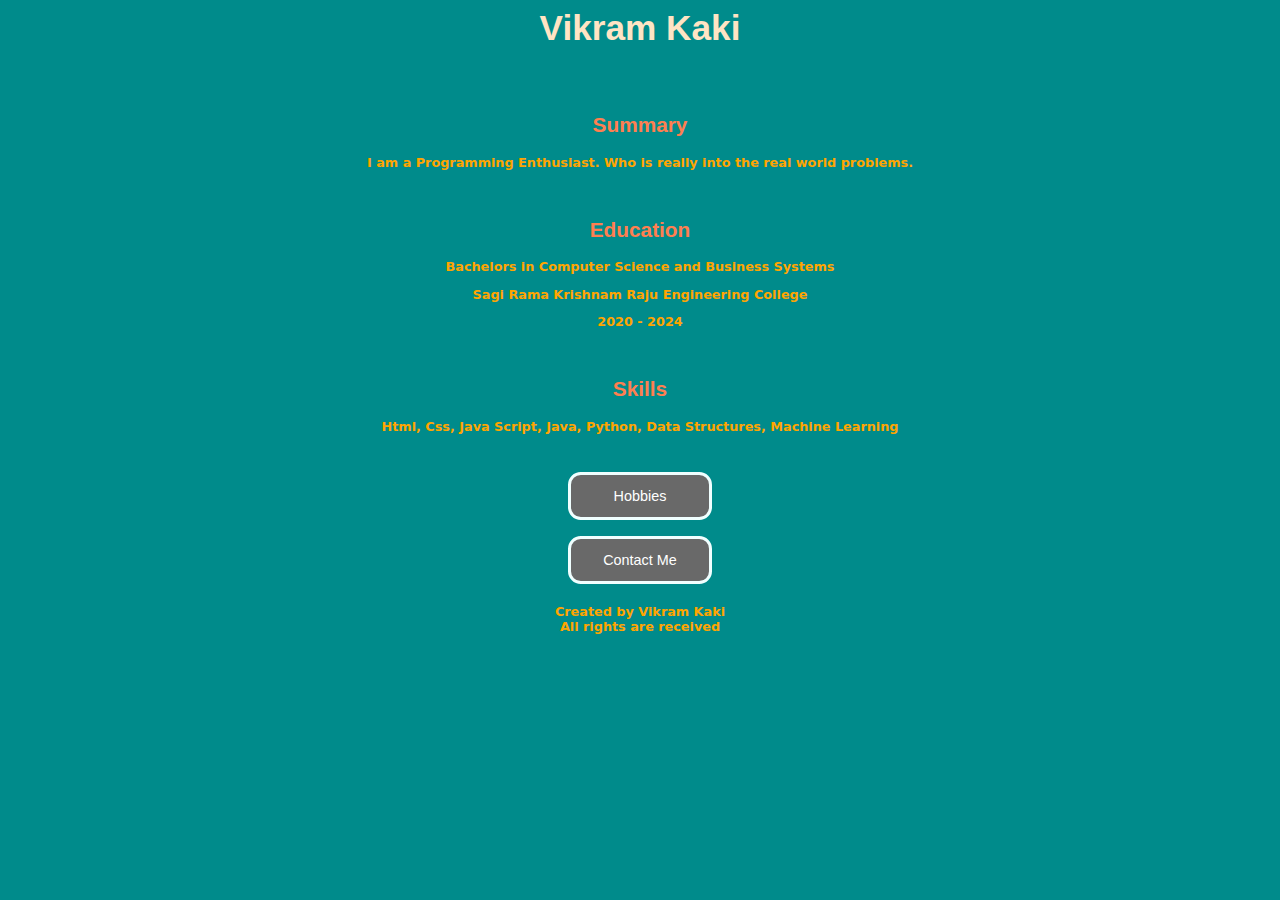
<file: index.html>
<!DOCTYPE html>
<!--
    A website to showcase my resume
-->
<html>
    <head>
        <meta charset="utf-8">
        <meta http-equiv="X-UA-Compatible" content="IE=edge">
        <title>My Resume</title>
        <meta name="description" content="">
        <meta name="viewport" content="width=device-width, initial-scale=1">
        <link rel="stylesheet" href="./styles.css">
        <style>
            /* html{
                background-color: aqua;
                color:rgb(118, 162, 94);
                font-family:'Lucida Sans', 'Lucida Sans Regular', 'Lucida Grande', 'Lucida Sans Unicode', Geneva, Verdana, sans-serif;
                font-style: italic;
            } */
        </style>
    </head>
    <body>
        <h1 id="name">Vikram Kaki</h1>

        <h2>Summary</h2>
        <h5>I am a Programming Enthusiast. Who is really into the real world problems.</h5>
        <br>
        <h2>Education</h2>
        <h5>Bachelors in Computer Science and Business Systems </h5>
        <h5>Sagi Rama Krishnam Raju Engineering College</h5>
        <h5>2020 - 2024</h5>
        <br>
        <h2>Skills</h2>
        <h5>Html, Css, Java Script, Java, Python, Data Structures, Machine Learning</h5>
        <br>
        
        <a href="./Hobbies.html">Hobbies</a>
        <br>
        <a href="./Contact.html">Contact Me</a>
        <br>
        
        <footer>
            <!--
                Copy Right Section
            -->
            <h5>Created by Vikram Kaki <br>
            All rights are received</h5>

        </footer>

        <script src="" async defer></script>
    </body>
</html>
</file>
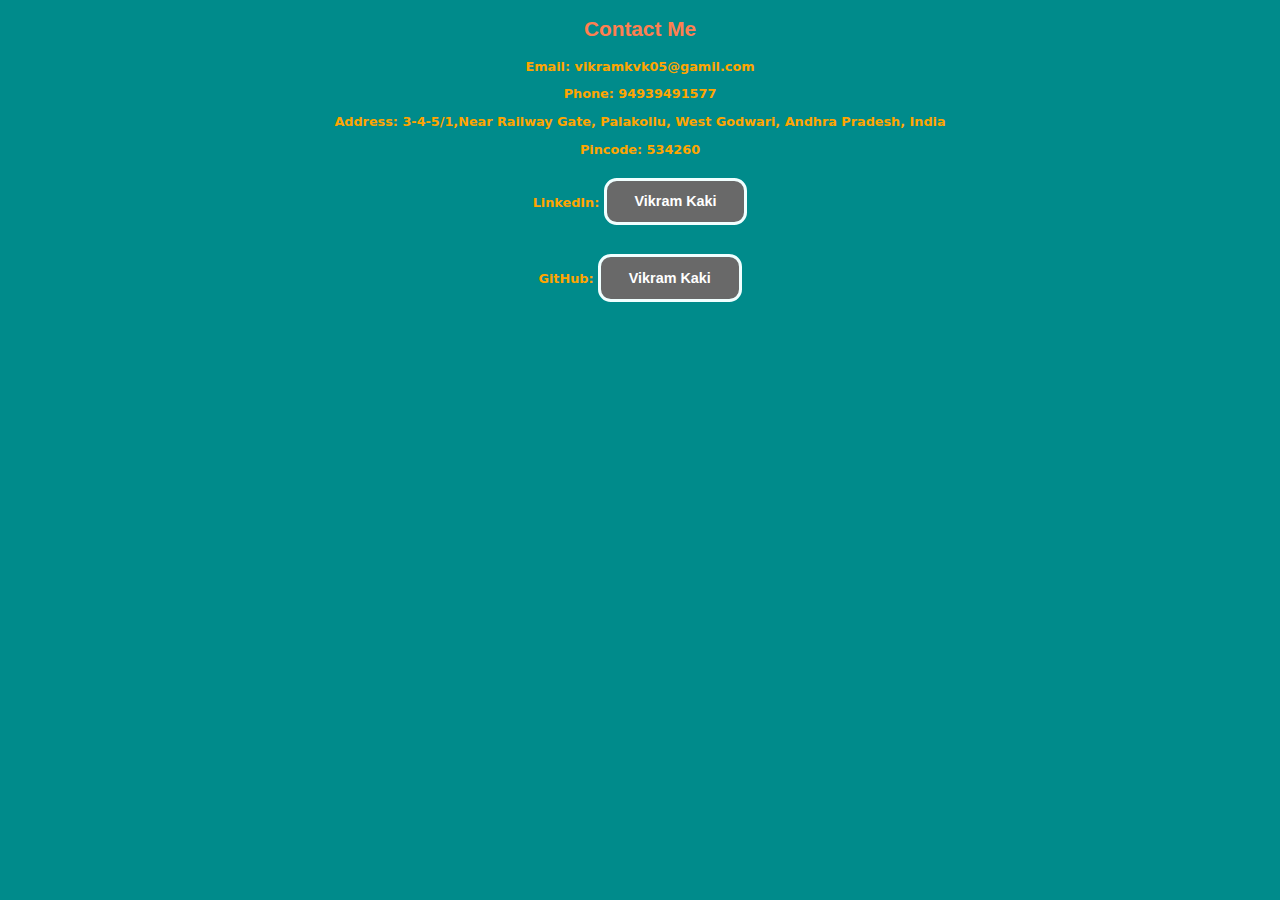
<file: Contact.html>
<!--
    A website for the contact me page
-->

<!DOCTYPE html>

<html>

    <head>

        <meta charset="utf-8">

        <meta http-equiv="X-UA-Compatible" content="IE=edge">

        <title>Contact Me</title>

        <meta name="description" content="">

        <meta name="viewport" content="width=device-width, initial-scale=1">

        <link rel="stylesheet" href="./styles.css">

    </head>

    <body>

        <h2>Contact Me</h2>

        <h5>Email: vikramkvk05@gamil.com </h5>
        <h5>Phone: 94939491577</h5>
        <h5>Address: 3-4-5/1,Near Railway Gate, Palakollu, West Godwari, Andhra Pradesh, India</h5>
        <h5>Pincode: 534260</h5>
        <h5>LinkedIn: <a href="https://www.linkedin.com/in/vikram-kaki-a6745b21a/">Vikram Kaki</a></h5>
        <h5>GitHub: <a href="">Vikram Kaki</a></h5>

    </body>
</file>
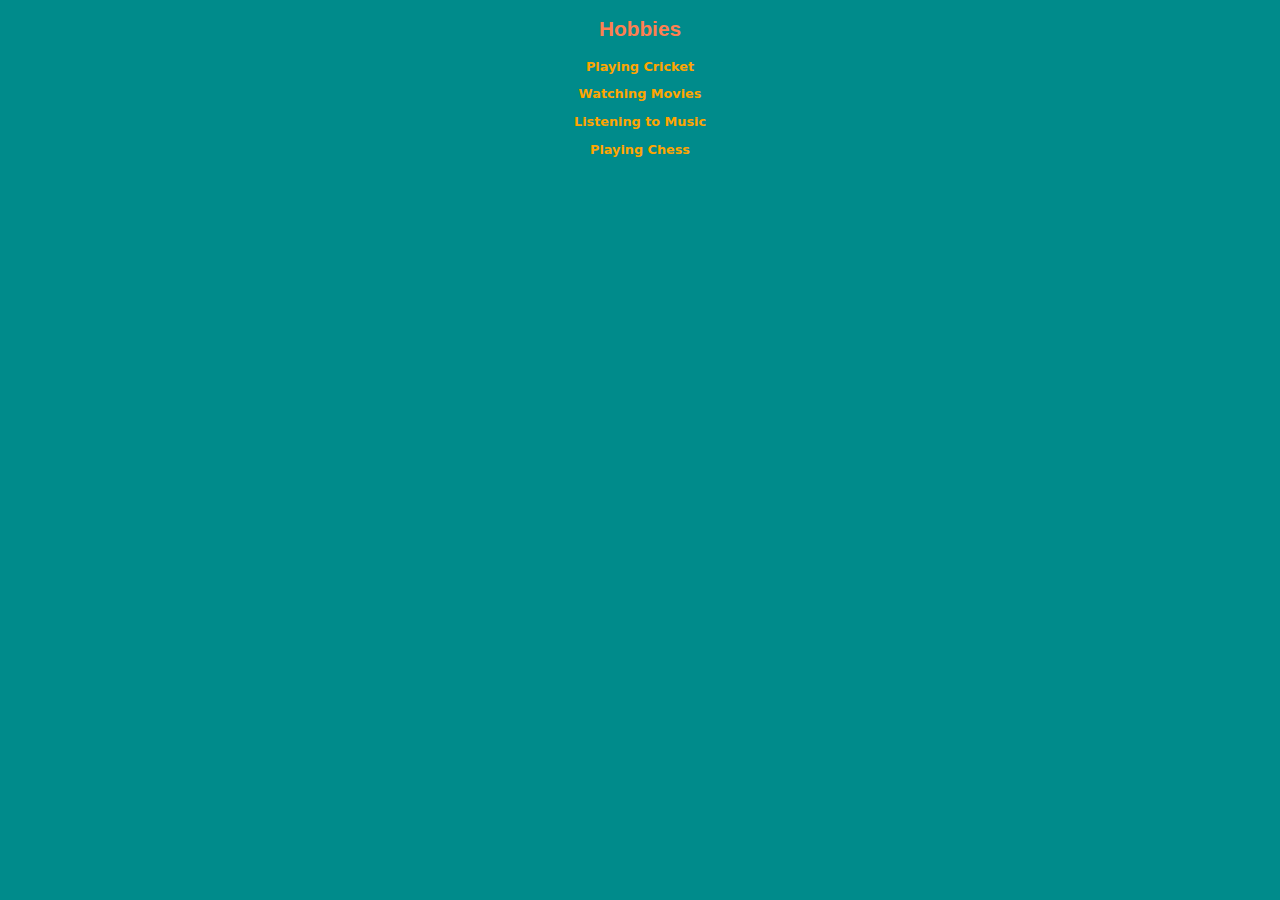
<file: Hobbies.html>
<!--
    A website to showcase the hobbies of me
-->

<!DOCTYPE html>

<html>
    <head>
        <meta charset="utf-8">
        <meta http-equiv="X-UA-Compatible" content="IE=edge">
        <title></title>
        <meta name="description" content="">
        <meta name="viewport" content="width=device-width, initial-scale=1">
        <link rel="stylesheet" href="./styles.css">
    </head>
    <body>
        
        <h2>Hobbies</h2>
        <h5>Playing Cricket</h5>
        <h5>Watching Movies</h5>
        <h5>Listening to Music</h5>
        <h5>Playing Chess</h5>

        
        
        <script src="" async defer></script>
    </body>
</html>
</file>
<file: styles.css>
html{
    background-color: darkcyan;
    text-align: center;
}

#name{
    color: bisque;
    font-family:'Trebuchet MS', 'Lucida Sans Unicode', 'Lucida Grande', 'Lucida Sans', Arial, sans-serif;
    font-size: 2.2rem;
    text-align: center;
    margin: 0;
    padding: 0;
    padding-bottom: 3rem;
}

h2{
    color:coral;
    font-family:'Franklin Gothic Medium', 'Arial Narrow', Arial, sans-serif;
    font-size: 1.3rem;
    text-align: center;
    /* margin: 0;
    padding: 0; */
}

h5{
    text-align: center;
    color:orange;
    font-family:system-ui, -apple-system, BlinkMacSystemFont, 'Segoe UI', Roboto, Oxygen, Ubuntu, Cantarell, 'Open Sans', 'Helvetica Neue', sans-serif;
    font-size: 0.8rem;
    margin: 0.8rem;
}

    /* A link at the center of the page  */


a{
    text-decoration:none;
    color: white;
    font-family:'Segoe UI', Tahoma, Geneva, Verdana, sans-serif;
    font-size: 0.9rem;
    display: inline-block;
    margin-top: 0.5rem;
    margin-bottom: 0.5rem;
    border-style: solid;
    padding: 0.8rem;
    border-radius: 0.8rem;
    border-color:azure;
    background-color:dimgrey;
    text-align: center;
    width: 7rem;
}

a:hover{
    color:azure;
    font-size: 1rem;
}
</file>
